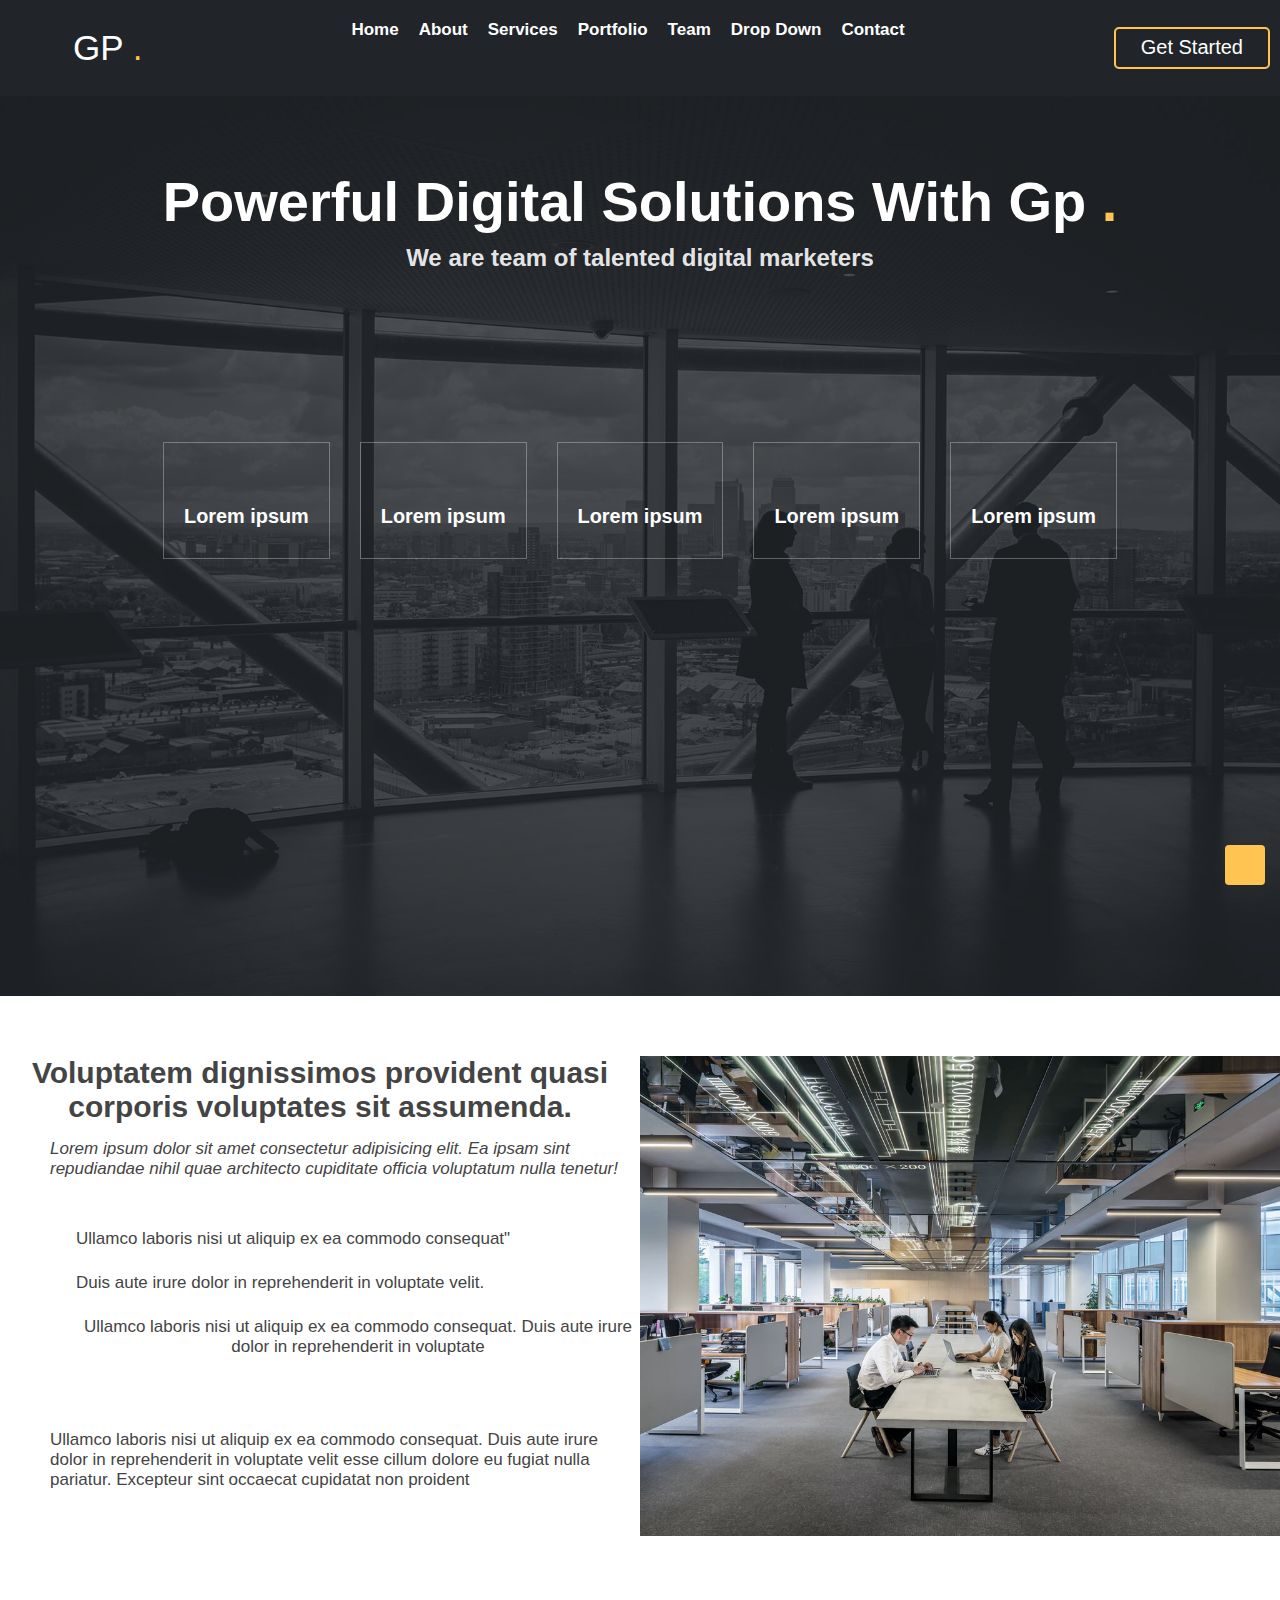
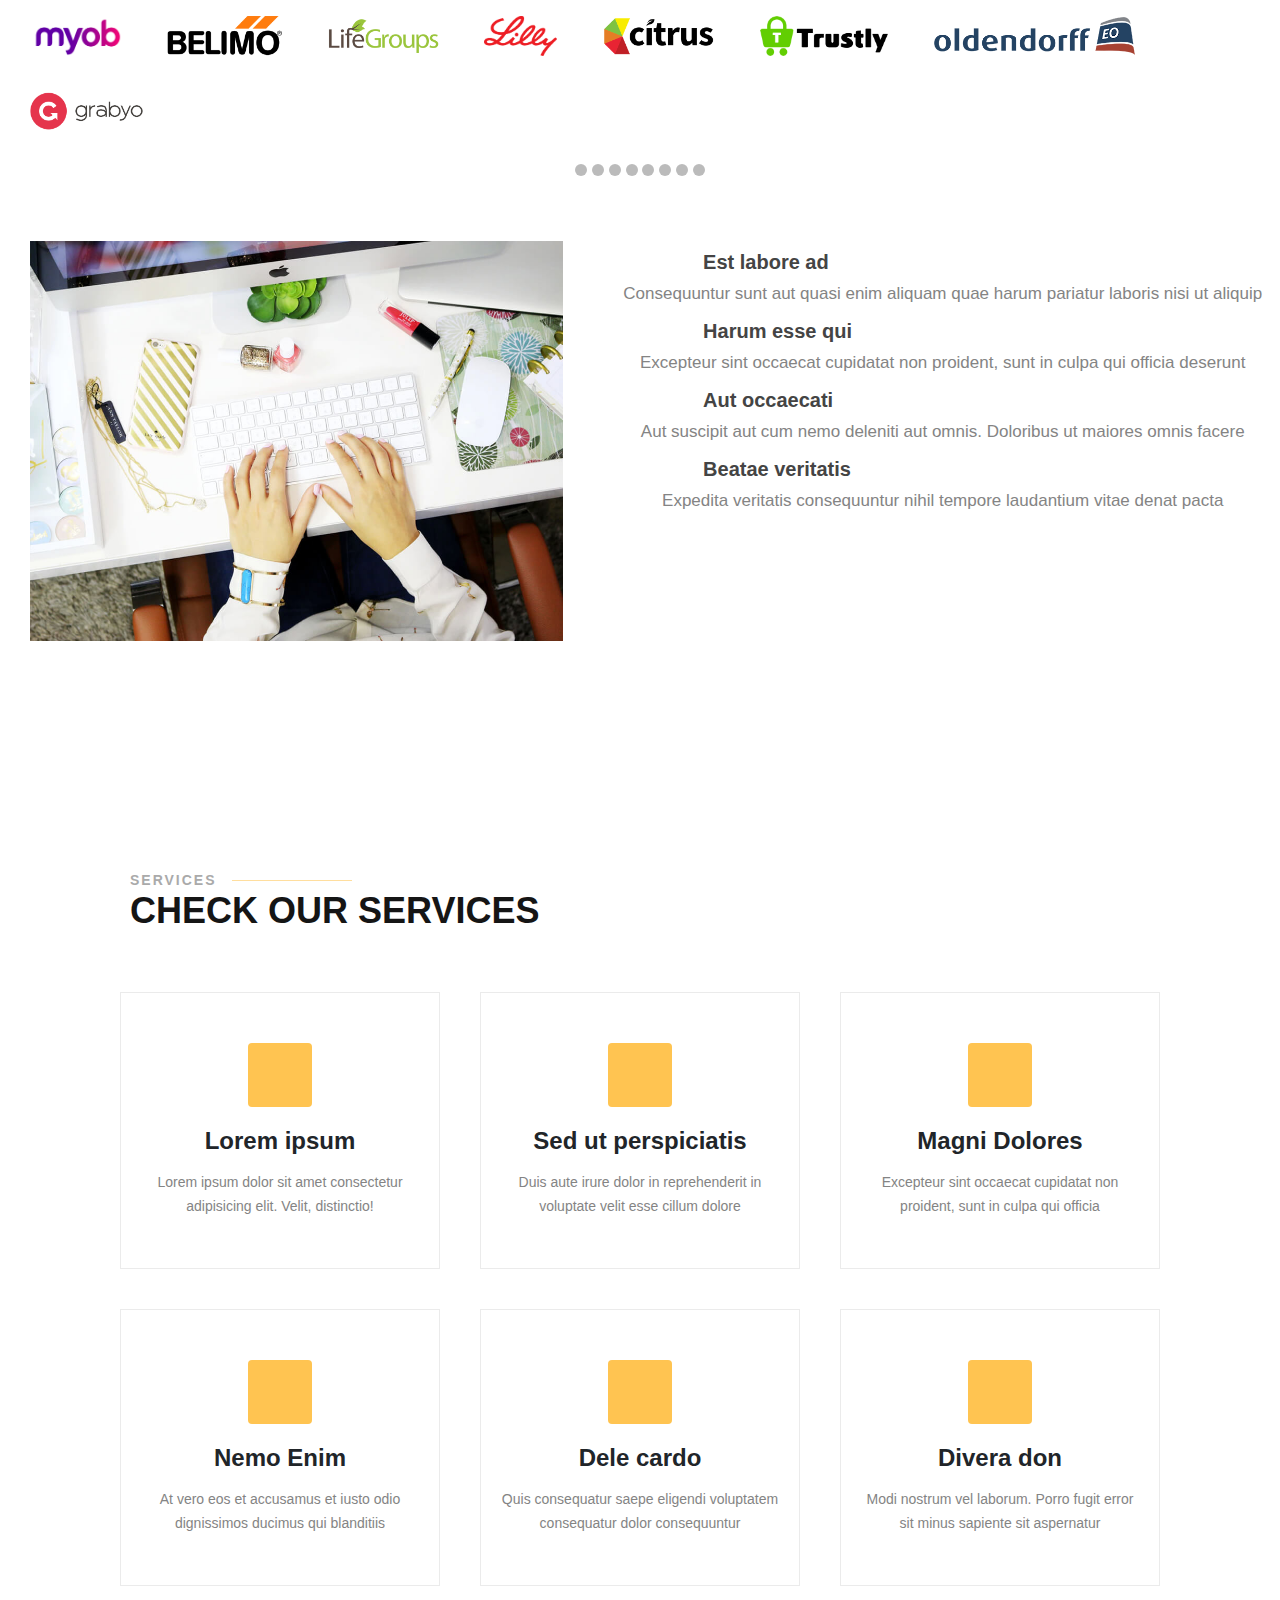
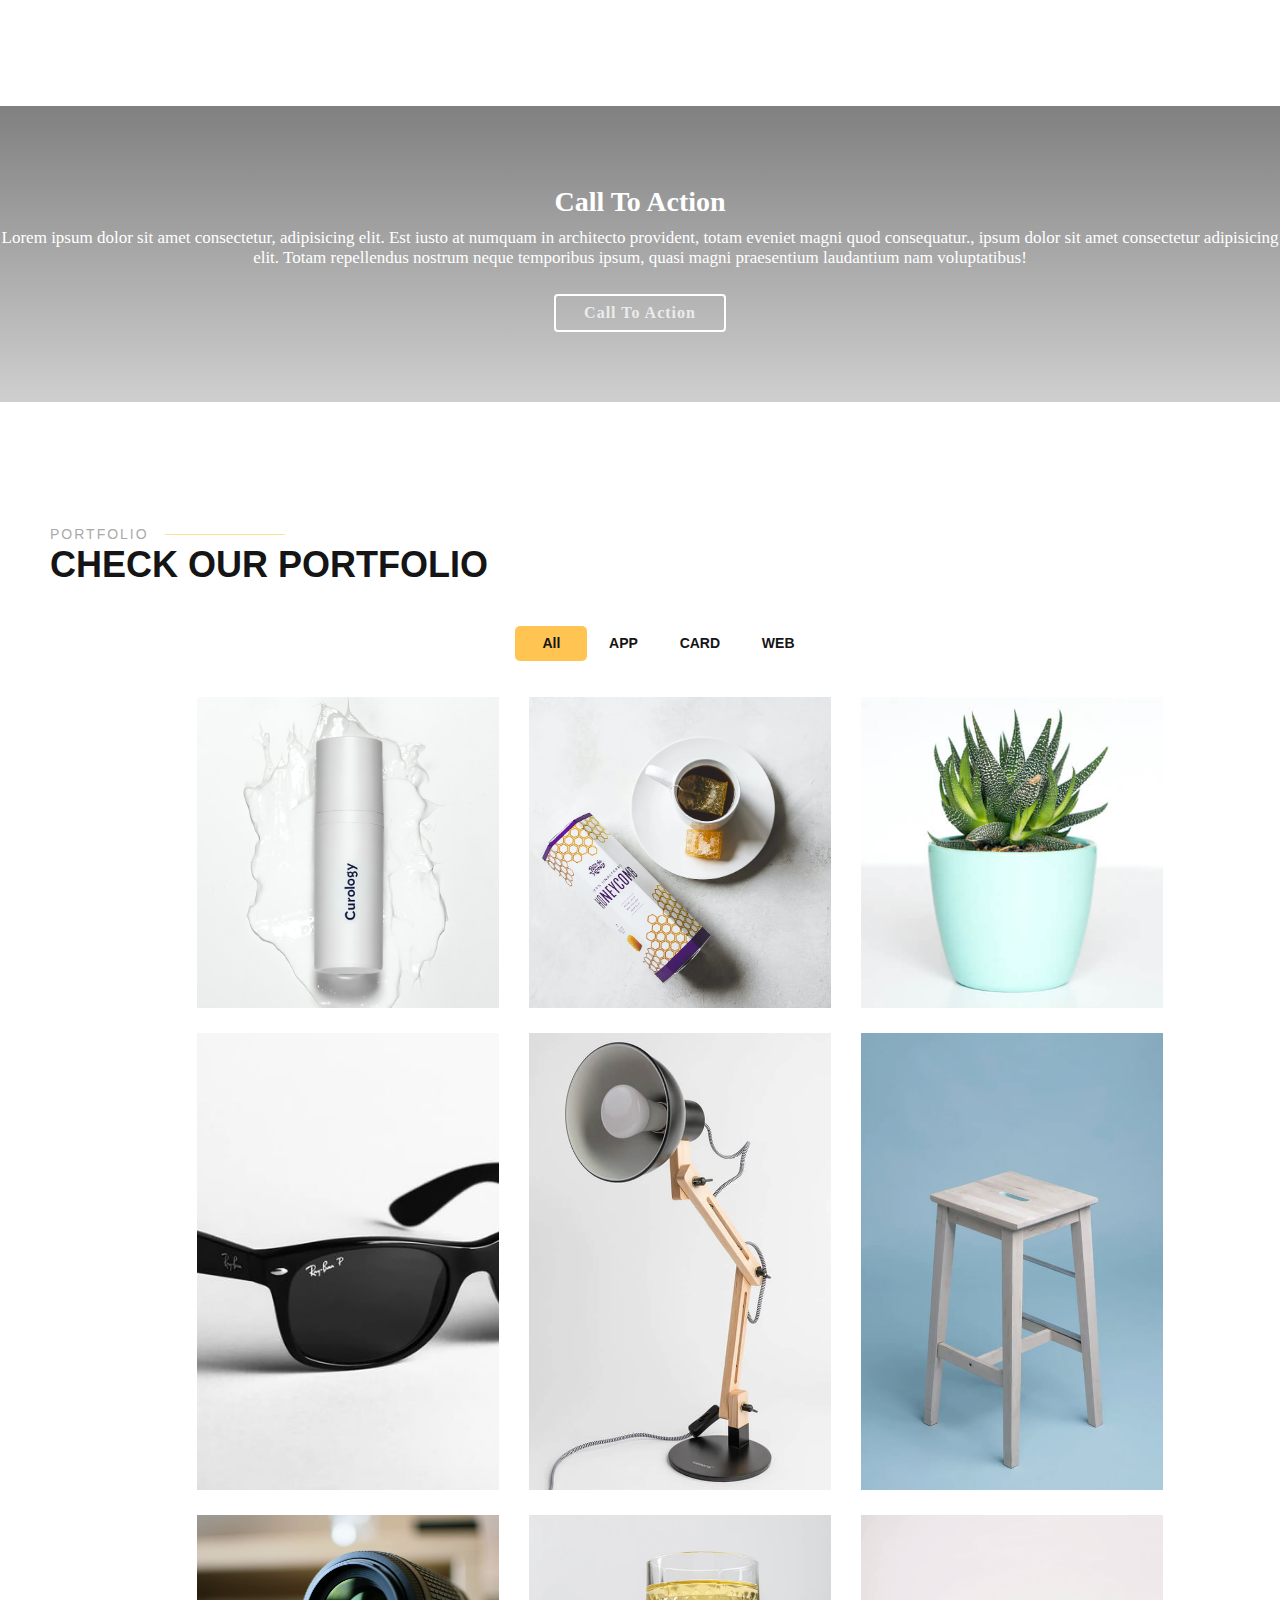
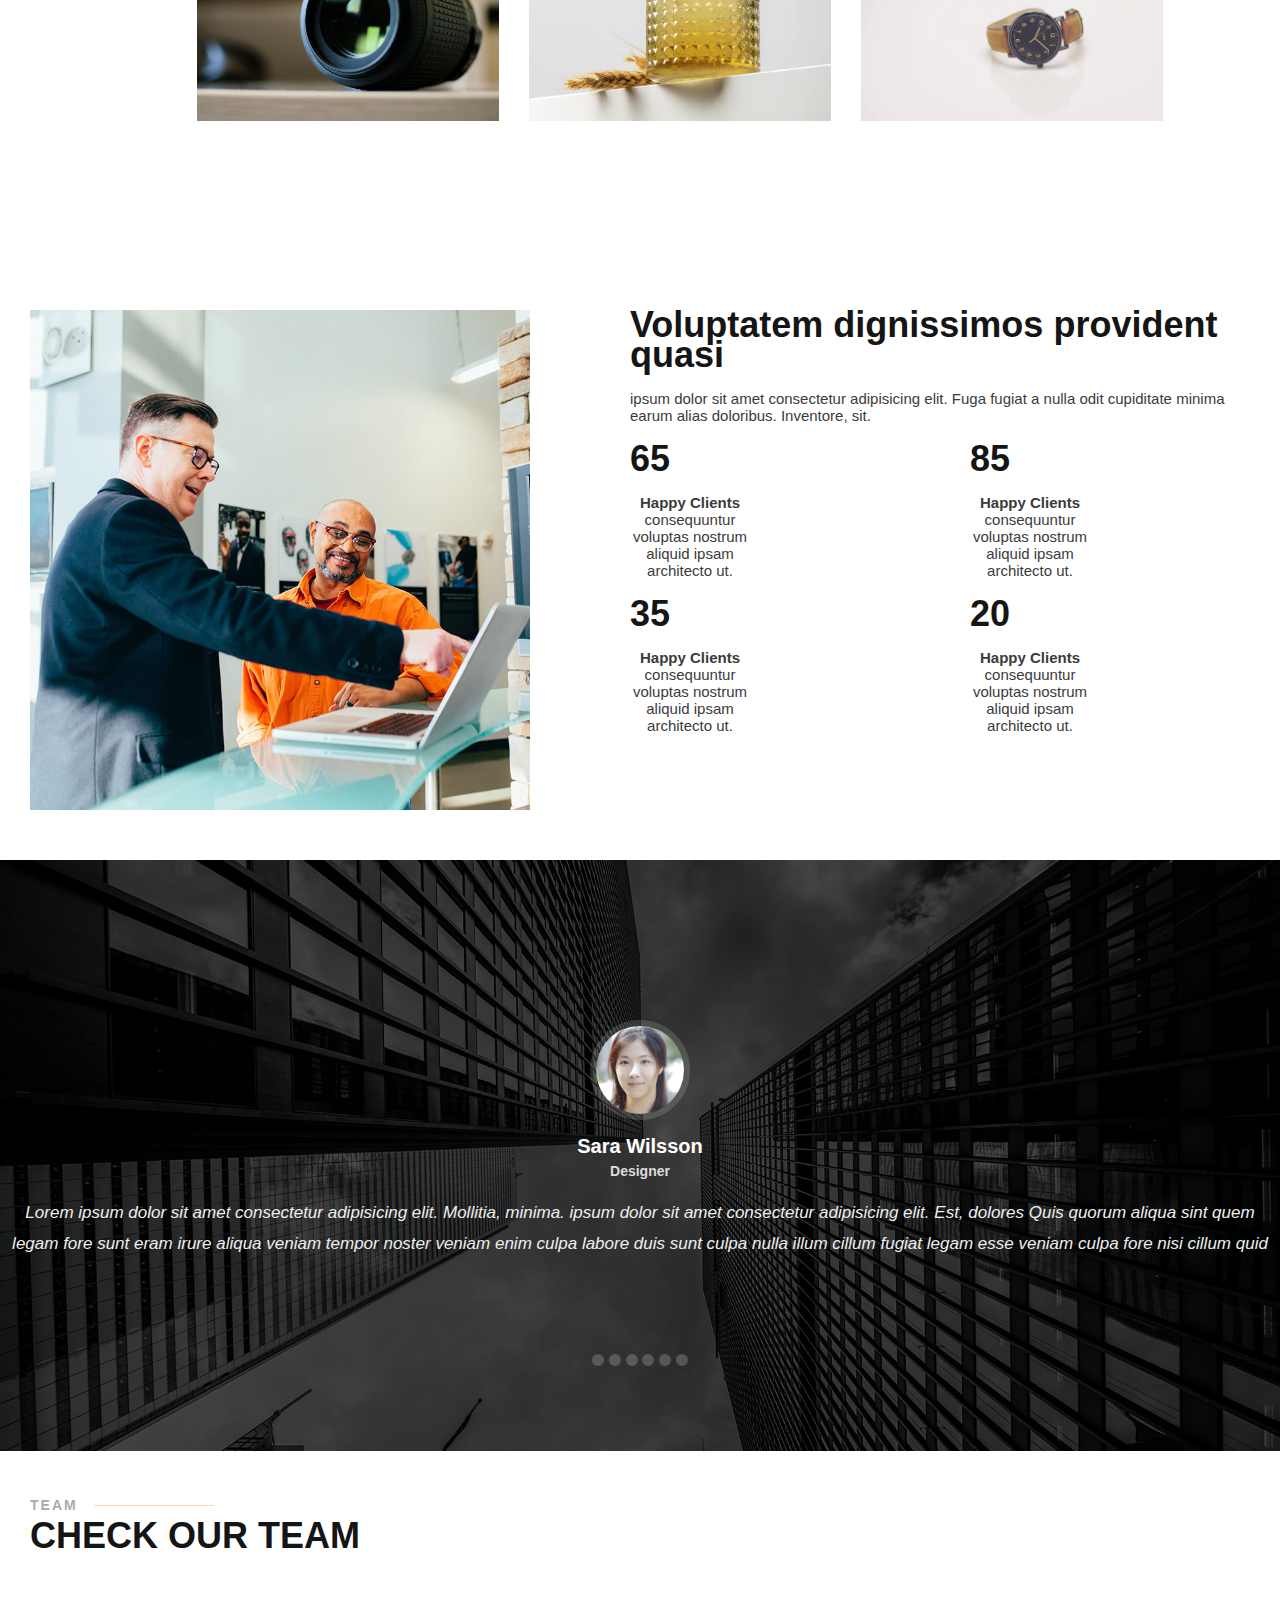
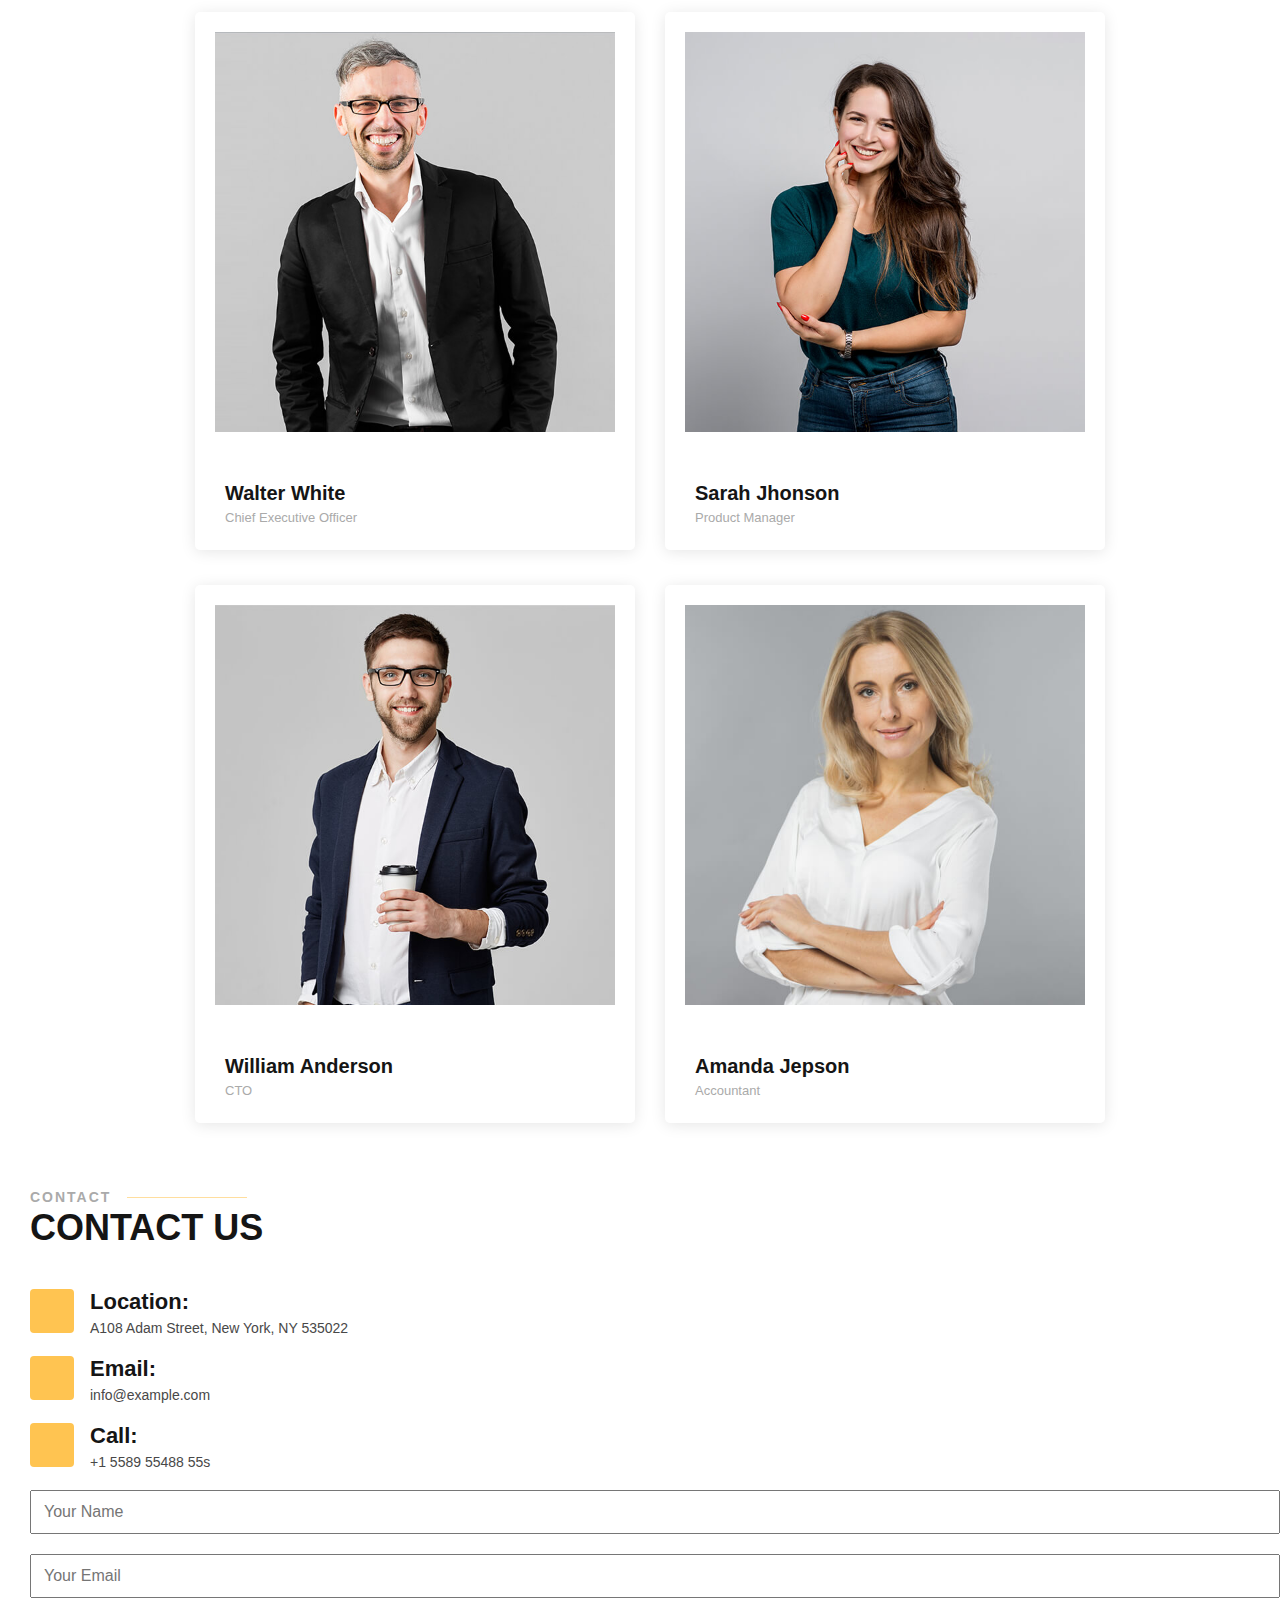
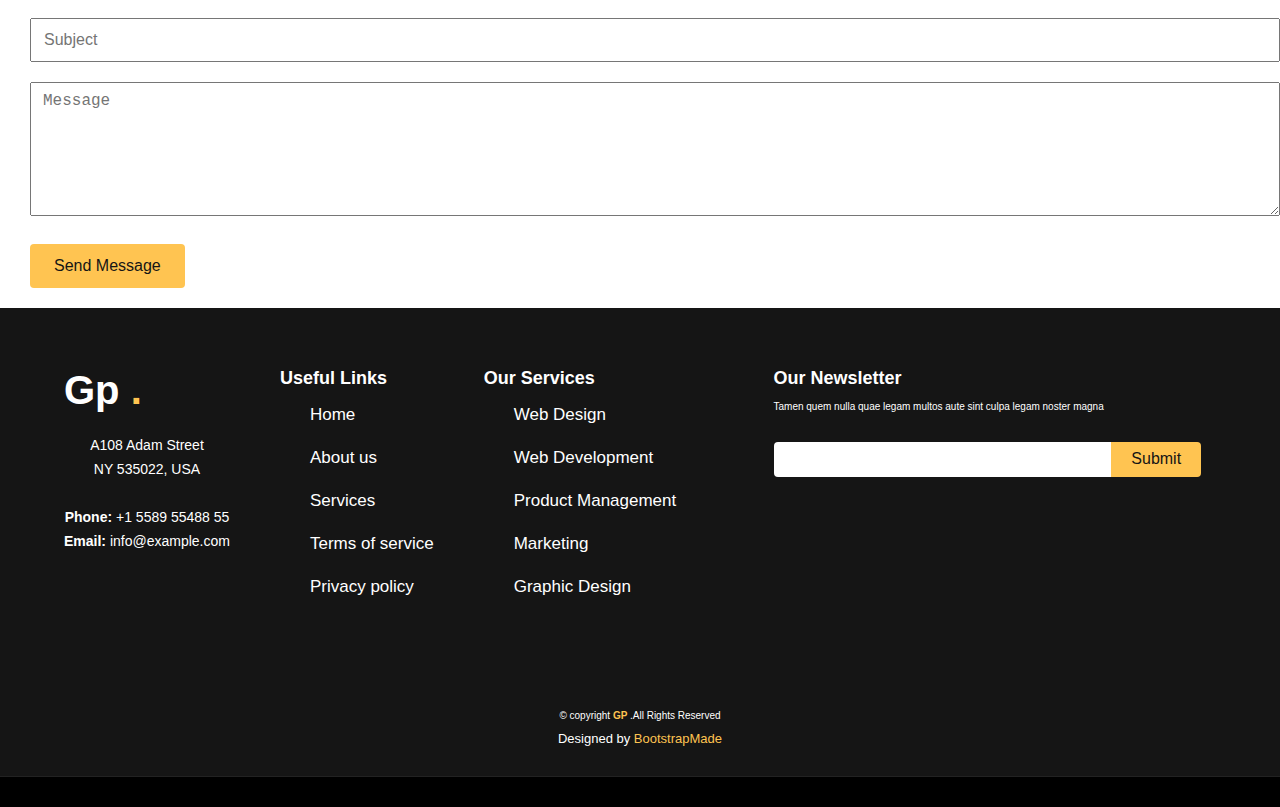
<file: New folder/index.html>
<!DOCTYPE html>
<html lang="en">
<head>
    <meta charset="UTF-8">
    <meta name="viewport" content="width=device-width, initial-scale=1.0">
    <title>My website</title>
    <link rel="stylesheet" href="https://cdnjs.cloudflare.com/ajax/libs/font-awesome/6.5.1/css/all.min.css" integrity="sha512-DTOQO9RWCH3ppGqcWaEA1BIZOC6xxalwEsw9c2QQeAIftl+Vegovlnee1c9QX4TctnWMn13TZye+giMm8e2LwA==" crossorigin="anonymous" referrerpolicy="no-referrer" />
    <link rel="stylesheet" href="Styles.CSS">
</head>
<body>
    <header class="header">
            <a href="#" class="logo">
                GP
                <span>.</span>
            </a>
        <nav>
            <ul>
                <li><a href="">Home</a></li>
                <li><a href="">About</a></li>
                <li><a href="">Services</a></li>
                <li><a href="">Portfolio</a></li>
                <li><a href="">Team</a></li>
                <li><a href="">Drop Down</a></li>
                <li><a href="">Contact</a></li>
            </ul>
        </nav>
        <a href="#" class="a">Get Started</a>
    </header>
    <section class="section">
        <div id="hero">
            <div class="div">
                <div class="div1">
                    <h1>
                        Powerful Digital Solutions With Gp
                        <span>.</span>
                    </h1>
                    <h2>We are team of talented digital marketers</h2>
                </div>
            </div>
        </div>
        <div class="container">
            <div class="container-element">
                <div class="icon-box">
                    <i class="fa-solid fa-store"></i>
                    <h3>
                        <a href="#">Lorem ipsum</a>
                    </h3>
                </div>
            </div>
            <div class="container-element">
                <div class="icon-box">
                    <i class="fa-solid fa-calendar-days"></i>
                    <h3>
                        <a href="#">Lorem ipsum</a>
                    </h3>
                </div>
            </div>
            <div class="container-element">
                <div class="icon-box">
                    <i class="fa-solid fa-chart-simple"></i>
                    <h3>
                        <a href="#">Lorem ipsum</a>
                    </h3>
                </div>
            </div>
            <div class="container-element">
                <div class="icon-box">
                    <i class="fa-solid fa-paint-roller"></i>
                    <h3>
                        <a href="#">Lorem ipsum</a>
                    </h3>
                </div>
            </div>
            <div class="container-element">
                <div class="icon-box">
                    <i class="fa-solid fa-database"></i>
                    <h3>
                        <a href="#">Lorem ipsum</a>
                    </h3>
                </div>
            </div>
        </div>
    </section>
    <!-- End hero -->
    <div id="main">
        <!-- About section -->
        <section id="About">
            <div class="container-animate">
                <div class="row">
                    <div class="order">
                        <img src="image/about.jpg" class="img-fluid" alt="">
                    </div>
                    <div class="content">
                        <h3>Voluptatem dignissimos provident quasi corporis voluptates sit assumenda.</h3>
                        <p class="italic">Lorem ipsum dolor sit amet consectetur adipisicing elit. Ea ipsam sint repudiandae nihil quae architecto cupiditate officia voluptatum nulla tenetur!</p>
                        <ul>
                            <li>
                                <i class="fa-solid fa-check-double"></i>
                                    Ullamco laboris nisi ut aliquip ex ea commodo consequat"
                            </li>
                            <li>
                                <i class="fa-solid fa-check-double">
                                    
                                </i>
                                Duis aute irure dolor in reprehenderit in voluptate velit.
                            </li>
                            <li>
                                <i class="fa-solid fa-check-double"></i> 
                                Ullamco laboris nisi ut aliquip ex ea commodo consequat. Duis aute irure dolor in reprehenderit in voluptate
                            </li>
                        </ul>
                        <p>Ullamco laboris nisi ut aliquip ex ea commodo consequat. Duis aute irure dolor in reprehenderit in voluptate velit esse cillum dolore eu fugiat nulla pariatur. Excepteur sint occaecat cupidatat non proident</p>
                    </div>
                </div>
            </div>
        </section>

        <section class="clients">
            <div class="clients-slider">
                <div class="box">
                    <div class="boxs">
                        <img src="image/client-1.png" alt="">
                    </div>
                </div>
            </div>
            <div class="clients-slider">
                <div class="box">
                    <div class="boxs">
                        <img src="image/client-2.png" alt="">
                    </div>
                </div>
            </div>
            <div class="clients-slider">
                <div class="box">
                    <div class="boxs">
                        <img src="image/client-3.png" alt="">
                    </div>
                </div>
            </div>
            <div class="clients-slider">
                <div class="box">
                    <div class="boxs">
                        <img src="image/client-4.png" alt="">
                    </div>
                </div>
            </div>
            <div class="clients-slider">
                <div class="box">
                    <div class="boxs">
                        <img src="image/client-5.png" alt="">
                    </div>
                </div>
            </div>
            <div class="clients-slider">
                <div class="box">
                    <div class="boxs">
                        <img src="image/client-6.png" alt="">
                    </div>
                </div>
            </div>
            <div class="clients-slider">
                <div class="box">
                    <div class="boxs">
                        <img src="image/client-7.png" alt="">
                    </div>
                </div>
            </div>
            <div class="clients-slider">
                <div class="box">
                    <div class="boxs">
                        <img src="image/client-8.png" alt="">
                    </div>
                </div>
            </div>
            <div class="dots">
            <span class="dot"></span>
            <span class="dot"></span>
            <span class="dot"></span>
            <span class="dot"></span>
            <span class="dot"></span>
            <span class="dot"></span>
            <span class="dot"></span>
            <span class="dot"></span>
            </div>
        </section>
        <section class="features">
            <div class="container-box">
                <div class="row1">
                    <img src="image/features.jpg" alt="">
                </div>
            </div>
                <div class="animate">
                    <div class="icon">
                        <i class="fa-solid fa-window-restore"></i>
                        <h4>Est labore ad</h4>
                        <p>
                            Consequuntur sunt aut quasi enim aliquam quae harum pariatur laboris nisi ut aliquip
                        </p>
                    </div>
                    <div class="icon">
                        <i class="fa-regular fa-image"></i>
                        <h4>Harum esse qui</h4>
                        <p>
                            Excepteur sint occaecat cupidatat non proident, sunt in culpa qui officia deserunt
                        </p>
                    </div>
                    <div class="icon">
                        <i class="fa-solid fa-shield-halved"></i>
                        <h4>Aut occaecati</h4>
                        <p>
                            Aut suscipit aut cum nemo deleniti aut omnis. Doloribus ut maiores omnis facere
                        </p>
                    </div>
                    <div class="icon">
                        <i class="fa fa-life-ring" aria-hidden="true"></i>
                        <h4>Beatae veritatis</h4>
                        <p>
                            Expedita veritatis consequuntur nihil tempore laudantium vitae denat pacta
                        </p>
                    </div>
                </div>
        </section>
        <section id="service">
            <div class="services">
                <div class="section-title">
                    <h2>
                        services
                    </h2>
                    <p>Check our Services</p>
                </div>

                <div class="row2">
                    <div class="zoom-in">
                        <div class="icons-box">
                            <div class="icons">
                                <i class="fab fa-dribbble"></i>
                            </div>
                            <h4>
                                <a href="">Lorem ipsum</a>
                            </h4>
                            <p>
                                Lorem ipsum dolor sit amet consectetur adipisicing elit. Velit, distinctio!
                            </p>
                        </div>
                        <div class="icons-box">
                            <div class="icons">
                                <i class="fa-solid fa-file"></i>
                            </div>
                            <h4>
                                <a href="">Sed ut perspiciatis</a>
                            </h4>
                            <p>
                                Duis aute irure dolor in reprehenderit in voluptate velit esse cillum dolore
                            </p>
                        </div>
                        <div class="icons-box">
                            <div class="icons">
                                <i class="fa-solid fa-gauge-simple-high"></i>
                            </div>
                            <h4>
                                <a href="">Magni Dolores</a>
                            </h4>
                            <p>
                                Excepteur sint occaecat cupidatat non proident, sunt in culpa qui officia
                            </p>
                        </div>
                    </div>
                    <div class="row2">
                        <div class="zoom-in">
                            <div class="icons-box">
                                <div class="icons">
                                    <i class="fa-solid fa-earth-africa"></i>
                                </div>
                                <h4>
                                    <a href="">Nemo Enim</a>
                                </h4>
                                <p>
                                    At vero eos et accusamus et iusto odio dignissimos ducimus qui blanditiis
                                </p>
                            </div>
                            
                            <div class="icons-box">
                                <div class="icons">
                                    <i class="fa-brands fa-slideshare"></i>
                                </div>
                                <h4>
                                    <a href="">Dele cardo</a>
                                </h4>
                                <p>
                                    Quis consequatur saepe eligendi voluptatem consequatur dolor consequuntur
                                </p>
                            </div>
                            <div class="icons-box">
                                <div class="icons">
                                    <i class="fa-solid fa-archway"></i>
                                </div>
                                <h4>
                                    <a href="">Divera don</a>
                                </h4>
                                <p>
                                    Modi nostrum vel laborum. Porro fugit error sit minus sapiente sit aspernatur
                                </p>
                            </div>
                        </div>
                    </div>
                </div>
        </section>
    </div>

        <section id="cta">
            <div class="zoom">
                <div class="text-center">
                    <h3>Call To Action</h3>
                    <p>
                        Lorem ipsum dolor sit amet consectetur, adipisicing elit. Est iusto at numquam in architecto provident, totam eveniet magni quod consequatur., ipsum dolor sit amet consectetur adipisicing elit. Totam repellendus nostrum neque temporibus ipsum, quasi magni praesentium laudantium nam voluptatibus!
                    </p>
                    <a href="#">Call To Action</a>
                </div>
            </div>
        </section>

        <section id="portfolio">
            <div class="fade-up">
                <div class="title">
                    <h2>
                        Portfolio
                    </h2>
                    <p>Check our Portfolio</p>
                </div>
                <div class="animete">
                    <div class="center">
                        <ul>
                            <li class="a">All</li>
                            <li class="App">App</li>
                            <li class="App">Card</li>
                            <li class="App">Web</li>
                        </ul>
                    </div>
                </div>
            <!-- this is  -->
                <div class="portfolio-container">
                    <div class="portfolio-item">
                        <div class="portfolio-wrap">
                            <img src="image/portfolio-1.jpg" alt="">
                            <div class="portfolio-info">
                                <h4>App 1</h4>
                                <p>App</p>
                                <div class="portfolio-links">
                                    <a href="image/portfolio-1.jpg">
                                        <i class="fa-solid fa-plus"></i>
                                    </a>
                                    <a href="#">
                                        <i class="fa-solid fa-link"></i>
                                    </a>
                                </div>
                            </div>
                        </div>
                        <div class="portfolio-wrap">
                            <img src="image/portfolio-2.jpg" alt="">
                            <div class="portfolio-info">
                                <h4>App 2</h4>
                                <p>App</p>
                                <div class="portfolio-links">
                                    <a href="image/portfolio-2.jpg">
                                        <i class="fa-solid fa-plus"></i>
                                    </a>
                                    <a href="#">
                                        <i class="fa-solid fa-link"></i>
                                    </a>
                                </div>
                            </div>
                        </div>
                        <div class="portfolio-wrap">
                            <img src="image/portfolio-3.jpg" alt="">
                            <div class="portfolio-info">
                                <h4>App 3</h4>
                                <p>App</p>
                                <div class="portfolio-links">
                                    <a href="image/portfolio-3.jpg">
                                        <i class="fa-solid fa-plus"></i>
                                    </a>
                                    <a href="#">
                                        <i class="fa-solid fa-link"></i>
                                    </a>
                                </div>
                            </div>
                        </div>
                        <div class="portfolio-wrap">
                            <img src="image/portfolio-4.jpg" alt="">
                            <div class="portfolio-info">
                                <h4>App 4</h4>
                                <p>App</p>
                                <div class="portfolio-links">
                                    <a href="image/portfolio-4.jpg">
                                        <i class="fa-solid fa-plus"></i>
                                    </a>
                                    <a href="#">
                                        <i class="fa-solid fa-link"></i>
                                    </a>
                                </div>
                            </div>
                        </div>
                        <div class="portfolio-wrap">
                            <img src="image/portfolio-5.jpg" alt="">
                            <div class="portfolio-info">
                                <h4>App 5</h4>
                                <p>App</p>
                                <div class="portfolio-links">
                                    <a href="image/portfolio-5.jpg">
                                        <i class="fa-solid fa-plus"></i>
                                    </a>
                                    <a href="#">
                                        <i class="fa-solid fa-link"></i>
                                    </a>
                                </div>
                            </div>
                        </div>
                        <div class="portfolio-wrap">
                            <img src="image/portfolio-6.jpg" alt="">
                            <div class="portfolio-info">
                                <h4>App 6</h4>
                                <p>App</p>
                                <div class="portfolio-links">
                                    <a href="image/portfolio-6.jpg">
                                        <i class="fa-solid fa-plus"></i>
                                    </a>
                                    <a href="#">
                                        <i class="fa-solid fa-link"></i>
                                    </a>
                                </div>
                            </div>
                        </div>
                        <div class="portfolio-wrap">
                            <img src="image/portfolio-7.jpg" alt="">
                            <div class="portfolio-info">
                                <h4>App 7</h4>
                                <p>App</p>
                                <div class="portfolio-links">
                                    <a href="image/portfolio-7.jpg">
                                        <i class="fa-solid fa-plus"></i>
                                    </a>
                                    <a href="#">
                                        <i class="fa-solid fa-link"></i>
                                    </a>
                                </div>
                            </div>
                        </div>
                        <div class="portfolio-wrap">
                            <img src="image/portfolio-8.jpg" alt="">
                            <div class="portfolio-info">
                                <h4>App 8</h4>
                                <p>App</p>
                                <div class="portfolio-links">
                                    <a href="image/portfolio-8.jpg">
                                        <i class="fa-solid fa-plus"></i>
                                    </a>
                                    <a href="#">
                                        <i class="fa-solid fa-link"></i>
                                    </a>
                                </div>
                            </div>
                        </div>
                        <div class="portfolio-wrap">
                            <img src="image/portfolio-9.jpg" alt="">
                            <div class="portfolio-info">
                                <h4>App 9</h4>
                                <p>App</p>
                                <div class="portfolio-links">
                                    <a href="image/portfolio-9.jpg">
                                        <i class="fa-solid fa-plus"></i>
                                    </a>
                                    <a href="#">
                                        <i class="fa-solid fa-link"></i>
                                    </a>
                                </div>
                            </div>
                        </div>
                    </div>
                </div>
        </section>
        <!-- counts section -->

        <section id="counts">
            <div class="aos-animate">
                <div class="no-gutters">
                    <div class="images">
                        <img src="image/counts-img.jpg" alt="">
                    </div>
                    <div class="stretch">
                        <div class="justify-content">
                            <h3>
                                Voluptatem dignissimos provident quasi
                            </h3>
                            <p>ipsum dolor sit amet consectetur adipisicing elit. Fuga fugiat a nulla odit cupiditate minima earum alias doloribus. Inventore, sit.</p>
                            <div class="items">
                                <div class="start">
                                    <div class="count-box">
                                        <i class="fa-solid fa-book-journal-whills"></i>
                                        <h3>85</h3>
                                        <p>
                                            <strong>
                                                Happy Clients
                                            </strong>
                                            consequuntur voluptas nostrum aliquid ipsam architecto ut.
                                        </p>
                                    </div>
                                </div>
                            </div>
                            <div class="items">
                                <div class="start">
                                    <div class="count-box">
                                        <i class="fa-regular fa-face-smile"></i>
                                        <h3>65</h3>
                                        <p>
                                            <strong>
                                                Happy Clients
                                            </strong>
                                            consequuntur voluptas nostrum aliquid ipsam architecto ut.
                                        </p>
                                    </div>
                                </div>
                            </div>
                            <div class="items">
                                <div class="start">
                                    <div class="count-box">
                                        <i class="fa-solid fa-award"></i>
                                        <h3>20</h3>
                                        <p>
                                            <strong>
                                                Happy Clients
                                            </strong>
                                            consequuntur voluptas nostrum aliquid ipsam architecto ut.
                                        </p>
                                    </div>
                                </div>
                            </div>
                            <div class="items">
                                <div class="start">
                                    <div class="count-box">
                                        <i class="fa-regular fa-clock"></i>
                                        <h3>35</h3>
                                        <p>
                                            <strong>
                                                Happy Clients
                                            </strong>
                                            consequuntur voluptas nostrum aliquid ipsam architecto ut.
                                        </p>
                                    </div>
                                </div>
                            </div>
                        </div>
                    </div>
                </div>
            </div>
        </section>

        <section id="testimonials">
            <div class="testimonial">
                <div class="testimonials-slider">
                    <div class="swiper-wrapper">
                        <div class="swiper-slide">
                            <div class="testimonial-item">
                                <img src="image/testimonials-2.jpg" alt="">
                                <h3>Sara Wilsson</h3>
                                <h4>Designer</h4>
                                <p>
                                    <i class="fa-solid fa-quote-left"></i>
                                        Lorem ipsum dolor sit amet consectetur adipisicing elit. Mollitia, minima. ipsum dolor sit amet consectetur adipisicing elit. Est, dolores Quis quorum aliqua sint quem legam fore sunt eram irure aliqua veniam tempor noster veniam enim culpa labore duis sunt culpa nulla illum cillum fugiat legam esse veniam culpa fore nisi cillum quid
                                    <i class="fa-solid fa-quote-right"></i>
                                </p>
                            </div>
                        </div>
                    </div>
                    <div class="swiper-pagination">
                        <span class="swiper-pagination-bullet"></span>
                        <span class="swiper-pagination-bullet"></span>
                        <span class="swiper-pagination-bullet"></span>
                        <span class="swiper-pagination-bullet"></span>
                        <span class="swiper-pagination-bullet"></span>
                        <span class="swiper-pagination-bullet"></span>
                    </div>
                </div>
            </div>
        </section>

        <section id="team">
            <div class="aos-animate">
                <div class="section-title">
                    <h2>
                        Team
                    </h2>
                    <p>Check our Team</p>
                </div>
                <div class="row3">
                    <div class="align-items">
                        <div class="member">
                            <div class="member-img">
                                <img src="image/team-1.jpg" alt="">
                                <div class="social">
                                    <a href="#"><i class="fa-brands fa-twitter"></i></a>
                                    <a href="#"><i class="fa-brands fa-facebook"></i></a>
                                    <a href="#"><i class="fa-brands fa-instagram"></i> </a>
                                    <a href="#"><i class="fa-brands fa-linkedin"></i></a>
                                </div>
                            </div>
                            <div class="member-info">
                                <h4>Walter White</h4>
                                <span>Chief Executive Officer</span>
                            </div>
                        </div>
                    </div>
                    <div class="align-items">
                        <div class="member">
                            <div class="member-img">
                                <img src="image/team-2.jpg" alt="">
                                <div class="social">
                                    <a href="#"><i class="fa-brands fa-twitter"></i></a>
                                    <a href="#">
                                        <i class="fa-brands fa-facebook"></i>
                                    </a>
                                    <a href="#">
                                        <i class="fa-brands fa-instagram"></i>
                                    </a>
                                    <a href="#">
                                        <i class="fa-brands fa-linkedin"></i>
                                    </a>
                                </div>
                            </div>
                            <div class="member-info">
                                <h4>Sarah Jhonson</h4>
                                <span>Product Manager</span>
                            </div>
                        </div>
                    </div>
                    <div class="align-items">
                        <div class="member">
                            <div class="member-img">
                                <img src="image/team-3.jpg" alt="">
                                <div class="social">
                                    <a href="#"><i class="fa-brands fa-twitter"></i></a>
                                    <a href="#">
                                        <i class="fa-brands fa-facebook"></i>
                                    </a>
                                    <a href="#">
                                        <i class="fa-brands fa-instagram"></i>
                                    </a>
                                    <a href="#">
                                        <i class="fa-brands fa-linkedin"></i>
                                    </a>
                                </div>
                            </div>
                            <div class="member-info">
                                <h4>William Anderson</h4>
                                <span>CTO</span>
                            </div>
                        </div>
                    </div>
                    <div class="align-items">
                        <div class="member">
                            <div class="member-img">
                                <img src="image/team-4.jpg" alt="">
                                <div class="social">
                                    <a href="#"><i class="fa-brands fa-twitter"></i></a>
                                    <a href="#">
                                        <i class="fa-brands fa-facebook"></i>
                                    </a>
                                    <a href="#">
                                        <i class="fa-brands fa-instagram"></i>
                                    </a>
                                    <a href="#">
                                        <i class="fa-brands fa-linkedin"></i>
                                    </a>
                                </div>
                            </div>
                            <div class="member-info">
                                <h4>Amanda Jepson</h4>
                                <span>Accountant</span>
                            </div>
                        </div>
                    </div>
                </div>
                
            </div>
        </section>

        <section id="contact">
            <div class="gopalpur">
                <div class="section-title">
                    <h2>
                        Contact
                    </h2>
                    <p>Contact Us</p>
                </div>
                <div class="row rt-5">
                    <div class="col-lg-4">
                        <div class="info">
                            <div class="address">
                                <i class="fa-solid fa-location-dot"></i>
                                <h4>Location:</h4>
                                <p>A108 Adam Street, New York, NY 535022</p>
                            </div>
                        </div>
                        <div class="info">
                            <div class="address">
                                <i class="fa-regular fa-envelope"></i>
                                <h4>Email:</h4>
                                <p>info@example.com</p>
                            </div>

                        </div><div class="info">
                            <div class="address">
                                <i class="fa-solid fa-mobile-button"></i>
                                <h4>Call:</h4>
                                <p>+1 5589 55488 55s</p>
                            </div>
                        </div>
                    </div>

                    <div class="col-lg-8">
                        <form action="forms/contact.php" class="action">
                            <div class="row4">
                                <div class="form-group">
                                    <input type="text" name="name" class="form-control" id="name" placeholder="Your Name" required><br>
                                    <input type="email" class="form-control" name="email" id="email" placeholder="Your Email" required><br>
                                    <input type="text" class="form-control" name="subject" id="subject" placeholder="Subject" required><br>
                                    <textarea class="form-control" name="message" rows="5" placeholder="Message" required></textarea><br>
                                </div>
                                <div class="center">
                                    <button type="submit">Send Message</button>
                                </div>
                            </div>
                        </form>
                    </div>
                </div>
            </div>
        </section>

        <footer id="footer">
            <div class="footer-top">
                <div class="containers">
                    <div class="row5">
                        <div class="col-lg-3">
                            <div class="footer-info">
                                <a href="">
                                    <h3>
                                        Gp
                                        <span>.</span>
                                    </h3>
                                </a>
                                <p>
                                    A108 Adam Street
                                    <br>
                                    NY 535022, USA
                                    <br>
                                    <br>
                                    <strong>Phone:</strong>
                                    +1 5589 55488 55
                                    <br>
                                    <strong>Email:</strong>
                                    info@example.com
                                    <br>
                                </p>
                                <div class="social-links">
                                    <a href="">
                                        <i class="fa-brands fa-twitter"></i>
                                    </a>
                                    <a href="">
                                        <i class="fa-brands fa-facebook"></i>
                                    </a>
                                    <a href="">
                                        <i class="fa-brands fa-instagram"></i>
                                    </a>
                                    <a href="">
                                        <i class="fa-brands fa-skype"></i>
                                    </a>
                                    <a href="">
                                        <i class="fa-brands fa-linkedin"></i>
                                    </a>
                                </div>
                            </div>
                        </div>
                        <div class="social-links">
                            <h4>Useful Links</h4>
                            <ul>
                                <li>
                                    <i class="fa-solid fa-chevron-right"></i>
                                    <a href="">Home</a>
                                </li>
                                <li>
                                    <i class="fa-solid fa-chevron-right"></i>
                                    <a href="">About us</a>
                                </li>
                                <li>
                                    <i class="fa-solid fa-chevron-right"></i>
                                    <a href="">Services</a>
                                </li><li>
                                    <i class="fa-solid fa-chevron-right"></i>
                                    <a href="">Terms of service</a>
                                </li>
                            </li><li>
                                <i class="fa-solid fa-chevron-right"></i>
                                <a href="">Privacy policy</a>
                            </li>
                            </ul>  
                        </div>
                        <div class="social-links">
                            <h4>Our Services</h4>
                            <ul>
                                <li>
                                    <i class="fa-solid fa-chevron-right"></i>
                                    <a href="">Web Design</a>
                                </li>
                                <li>
                                    <i class="fa-solid fa-chevron-right"></i>
                                    <a href="">Web Development</a>
                                </li>
                                <li>
                                    <i class="fa-solid fa-chevron-right"></i>
                                    <a href="">Product Management</a>
                                </li>
                                <li>
                                    <i class="fa-solid fa-chevron-right"></i>
                                    <a href="">Marketing</a>
                                <li>
                                    <i class="fa-solid fa-chevron-right"></i>
                                    <a href="">Graphic Design</a>
                                </li>
                            </ul>
                        </div>
                        <div class="footer-newsletter">
                            <h4>Our Newsletter</h4>
                            <p>Tamen quem nulla quae legam multos aute sint culpa legam noster magna</p>
                            <form action="" method="post">
                                <input type="email" name="Email">
                            </input>
                                <input type="submit" name="submit">
                        </input>
                            </form>
                        </div>
                    </div>
                </div>

            <div class="contain">
                <div class="copyright">
                    &copy; copyright
                    <strong>
                        <a href="#"><span>GP</span></a>
                    </strong>
                    .All Rights Reserved
                </div>
                <div class="credits">
                    Designed by
                    <a href="#">BootstrapMade</a>
                </div>
            </div>
            </div>
        </footer>
        <!-- footer End -->
        <a href="#" class="back-to-top d-flex align-items-center justify-content-center active">
            <i class="fa-solid fa-arrow-up"></i>
        </a>
</body>   
</html>
</file>
<file: New folder/Styles.CSS>
*{
    margin: 0;
    padding: 0;
    box-sizing: border-box;
    
}
body{
    font-family: "Open Sans", sans-serif;
    font-size: 17px;
}
.logo {
    font-size: 35px;
    padding-left: 5%;
    color: white;
}
.logo span {
    color: #ffc451;
    height: 10px;
    width: 10px;
}
header{
    background: #212529;
    display: flex;
    padding: 10px;
    align-items: center;
    justify-content: space-between;
}
header ul {
    list-style: none;
    display: flex;
}
ul li {
    font-size: 17px;
}
nav ul li a {
    color: white;
    
    padding: 10px;
    font-weight: 600;
}
nav ul li a:hover{
    color: #ffc451;
}
a {
    text-decoration: none;
}
.a {
    color: #fff;
    border-radius: 5px;
    padding: 7px 25px 8px 25px;
    white-space: nowrap;
    transition: 0.3s;
    font-size: 20px;
    display: inline-block;
    border: 2px solid #ffc451;
}
.a:hover{
    background: #ffc451;
    color: #666666;
}

/* Hero section*/

.section {
    background-color: #212529;
    width: 100%;
    min-height: 100vh;
    position: relative;
}
.section::before{
    content: "";
    position: absolute;
    top: 0;
    left: 0;
    width: 100%;
    height: 100%;
    background: url("image/hero.jpg")top center;
    background-color: #00000099;
    background-size: cover; 
    opacity: 0.2;
}
#hero {
    color: #ffffff;
    position: relative;
    padding-top: 74px;
    text-align: center;
}    
.div {
    opacity: 1;
    -webkit-transform: none;
    transform: none;
}
span {
    color: #ffc451;
}
#hero h2 {
    color: rgba(255, 255, 255, 0.9);
    margin: 10px 0 0 0;
    font-size: 24px;
}
#hero h1 {
    margin: 0;
    font-size: 56px;
    font-weight: 700;
    line-height: 64px;
    color: #fff;
}
.div1 {
    color: #ffffff;
    font-size: 30px;
    flex-shrink: 0;
    width: 100%;
    max-width: 100%;
}

/* box*/

.container {
    margin-top: 10%;
    height: 200px;
    justify-content: center;
    display: flex;
    align-items: center;
    text-align: center;
}
.container {
    position: relative;
    text-align: center;
}
.container-element {
    margin: 15px;
    transition: ease-in-out 0.3s;
}
.container-element:hover {
    border-color: #f8b020;
    border-top-color: rgb(255, 196, 81);
    border-right-color: rgb(255, 196, 81);
    border-bottom-color: rgb(255, 196, 81);
    border-left-color: rgb(255, 196, 81);
}
.icon-box {
    padding: 30px 20px;
    transition: ease-in-out 0.3s;
    border: 1px solid rgba(255, 255, 255, 0.3);
    height: 100%;
    text-align: center;
}

.container-element:hover{
    border: 1px solid #666666;
    border-color: #ffc451;
}

.container a {
    color: #ffffff;
}
.container a:hover {
    color: #ffc451;
}
.container i {
    padding: 15px;
    font-size: 32px;
    line-height: 1;
    color: #ffc451;
} 

/* End Hero*/

/* #main*/

#About {
    display: flex;
    height: 100%;
    padding: 60px 0px;
    overflow: hidden;
    color: #444444;
    background-color: #ffffff;
}
.order {
    flex: 0 0 auto;
    float: right;
    width: 50%;
}
content h3 {
    font-weight: 700;
    font-size: 34px;
    color: #151515;
}
.content h3 {
    font-weight: 700;
    font-size: 30px;
    text-align: center;
}
#About .content ul {
    list-style: none;
    padding: 0px;
    margin: 50px;
}
li{
    display: flex;
    margin-top: 0;
    margin-bottom: 1rem;
}
#About .content ul li {
    padding: 0 0 8px 26px;
    position: relative;
}
.italic{
    font-style: italic !important;
}
#About .content ul i {
    position: absolute;
    font-size: 20px;
    left: 0;
    top: 1px;
    color: #ffc451;
}
::after ::before {
    box-sizing: border-box;
}
.content p {
        padding: 15px 0 0 0;
        margin: 0 0 0 50px;
        color: #444444;
}
.image {
        background: url("../img/counts-img.jpg") center center no-repeat;
        background-size: cover;
        min-height: 400px;
        float: right;
}
.img-fluid{
    max-width: 100%;
    height: auto;
}
/* Section 2 starts*/
.clients{
    background-color: #ffffff;
    display: flex;
    flex-wrap: wrap;
    size: 20px;
}
.boxs img{
    padding-left: 15px;
    margin: 15px;
    height: 40px;
    object-fit: contain;
    justify-content: center;
}


.dot:hover{
    background-color: #ffc451;
}
.dots {
    display: inline-block;
    margin-top: 20px;
    position: relative;
    bottom: 10px;
    text-align: center;
    left: 0;
    width: 100%;
}
.dot {
    height: 12px;
    width: 12px;
    opacity: 1;
    background-color: #bbb;
    border-radius: 50%;
    display: inline-block;
}

/* Section 3 starts*/

.features{
    display: flex;
    overflow: hidden;
    padding-top: 50px;
    color: #444444;
    background-color: #fff;
}
.features img{
background-position: center;
background-repeat: no-repeat;
background-size: cover;
max-height: 400px;
padding-left: 30px;
}

.icon i {
    margin-left: 30px;
    padding-left: 40px;
    font-size: 48px;
    float: left;
    color: #ffc451;
}
.icon h4 {
    font-size: 20px;
    font-weight: 700;
    margin: 10px 0 10px 20%;
}
p{
    margin-top: 0px;
    margin-bottom: 1rem;
}
.icon p {
    margin-left: 60px;
    color: #848484;
    text-align: center;
}

/* section-title starts*/



#service {
    padding-top: 80px;
    background-color: #fff;
}
.zoom-in{
    object-fit: contain;
    position: relative;
    display: flex;
}
.section-title {
    padding-bottom: 40px;
}

.section-title h2::after {
    content: "";
    width: 120px;
    height: 1px;
    display: inline-block;
    background: #ffde9e;
    margin: 4px 10px;
}
.section-title p {
    margin: 0;
    font-size: 36px;
    font-weight: 700;
    text-transform: uppercase;
    font-family: "Poppins", sans-serif;
    color: #151515;
}
.section-title h2 {
    font-size: 14px;
    font-weight: 700;
    padding: 0;
    line-height: 1px;
    margin: 0 0 5px 0;
    letter-spacing: 2px;
    text-transform: uppercase;
    color: #aaaaaa;
}

.services .icons-box {
    text-align: center;
    border: 1px solid #ebebeb;
    padding: 50px 20px;
    transition: all ease-in-out 0.3s;
    background: #fff;
}
.icons i {
    font-size: 28px;
    color: #151515;
}
.icons-box{
    text-align: center;
    margin: 20px;
    padding: 80px 40px;
    width: 50%;
}
.icons-box p {
    align-items: center;
    font-size: 15px;
    color: #848484;
}

.services .icons-box h4 {
    font-weight: 700;
    margin-bottom: 15px;
    font-size: 24px;
}
.services .icons-box h4 a{
    color:#212529;
}
.services .icons-box h4 a:hover {
    color: #ffc451;
}
.services .icons-box p {
    line-height: 24px;
    font-size: 14px;
    margin-bottom: 0;
}

.services .icons-box:hover {
    border-color: #fff;
    box-shadow: 0px 0 25px 0 rgba(0, 0, 0, 0.1);
    transform: translateY(-10px);
}
.services .icons-box .icons {
    margin: 0 auto;
    width: 64px;
    height: 64px;
    background: #ffc451;
    border-radius: 4px;
    display: flex;
    align-items: center;
    justify-content: center;
    margin-bottom: 20px;
    transition: 0.3s;
}

.services .icon-box h4 {
    font-weight: 700;
    margin-bottom: 15px;
    font-size: 24px;
}
.services{
    margin: 50px;
    padding: 50px;
    justify-content: center;
}

/* End Services section */

#cta{
    background: linear-gradient(rgba(2, 2, 2, 0.5), rgb(0 0 0 / 19%)), url("image/cta-bg.jpg") fixed center center;
    background-size: cover;
    padding: 70px 0;
    text-align: center;
    font-family: Georgia, 'Times New Roman', Times, serif;
}
#cta h3 {
    padding: 10px;
    color: #fff;
    font-size: 28px;
    font-weight: 700;
}
#cta p {
    text-align: center;
    color: #fff;
}
#cta a{
    font-family: Georgia, 'Times New Roman', Times, serif;
    font-weight: 600;
    font-size: 16px;
    letter-spacing: 1px;
    display: inline-block;
    padding: 8px 28px;
    border-radius: 4px;
    transition: 0.5s;
    margin-top: 10px;
    border: 2px solid #fff;
    color: #ebebeb;
}

#cta a:hover {
    background: #ffc451;
    border-color: #ffc451;
    color: #151515;
}

/* Cta End section */

#portfolio{
    padding-top: 10%;
    margin-left: 50px;
    position: relative;
    height: 1507.84px;
}
.title h2 {
    font-size: 14px;
    font-weight: 500;
    padding: 0;
    line-height: 1px;
    margin: 0 0 5px 0;
    letter-spacing: 2px;
    text-transform: uppercase;
    color: #aaaaaa;
    font-family: "Poppins", sans-serif;
}
.title h2::after {
    content: "";
    width: 120px;
    height: 1px;
    display: inline-block;
    background: #ffde9e;
    margin: 4px 10px;
}
.title p {
    margin: 0;
    font-size: 36px;
    font-weight: 700;
    text-transform: uppercase;
    font-family: "Poppins", sans-serif;
    color: #151515;
}

ul .App {
    font-size: 17px;
}

ul {
    padding: 0;
    margin: 0 auto 20px auto;
    list-style: none;
    text-align: center;
}

ul .a{
    font-size: 14px;
    font-weight: 600;
    color: #151515;
    background: #ffc451;
}

ul .App {
    cursor: pointer;
    display: inline-block;
    padding: 9px 20px 10px 17px;
    font-size: 14px;
    font-weight: 600;
    line-height: 1;
    text-transform: uppercase;
    color: #151515;
    margin-bottom: 5px;
    transition: all 0.3s ease-in-out;
    border-radius: 5px;
}
ul .App:hover{
    font-size: 14px;
    color: #151515;
    background: #ffc451;
}

.center {
    justify-content: center!important;
}

.center {
    flex-shrink: 0;
    width: 100%;
    max-width: 100%;
    justify-content: center!important;
}
.title{
    padding-bottom: 40px;
}



/* hiiiii */

.portfolio-item {
    display: flex;
    row-gap: 25px;
    flex-wrap: wrap;
    justify-content: center;
}

.portfolio-item {
    margin-bottom: 30px;
}


img {
    max-width: 100%;
    height: auto;
}

.fade-up {
    max-width: 100%;
}

img{
    background-position: center;
    background-repeat: no-repeat;
    background-size: cover;
    max-height: 500px;
}



.portfolio-container{
    position: relative;
    height: 1507.84px;
}
.portfolio-wrap{
    margin: 0;
    padding: 0px;
    box-sizing: border-box;
}

.portfolio-wrap {
    transition: 0.3s;
    position: relative;
    overflow: hidden;
    z-index: 3;
    width: 27%;
}

.portfolio-info {
    padding: 20px;
    box-shadow: 0px 0 0px rgba(21, 21, 21, 0.08);
}

.portfolio-wrap::before {
    content: "";
    background: rgba(21, 21, 21, 0.6);
    position: absolute;
    left: 0;
    right: 0;
    top: 0;
    bottom: 0;
    transition: all ease-in-out 0.3s;
    z-index: 2;
    opacity: 0;
} 

.portfolio-wrap img {
    transition: all ease-in-out 0.3s;
    height: 100%;
    width: 100%;
    object-fit: cover;
    padding-left: 30px;

}

.portfolio-info {
    opacity: 0;
    position: absolute;
    padding-bottom: 30px;
    top: 0;
    left: 17px;
    right: 0;
    bottom: 0;
    z-index: 3;
    transition: all ease-in-out 0.3s;
    display: flex;
    flex-direction: column;
    justify-content: flex-end;
    align-items: flex-start;
    /* padding: 20px; */
    background: rgba(21, 21, 21, 0.5);
    height: 100%;
    width: 100%;
}

.portfolio-info h4 {
    font-size: 20px;
    color: #fff;
    font-weight: 600;
}

.portfolio-wrap .portfolio-info p {
    color: rgba(255, 255, 255, 0.7);
    font-size: 14px;
    text-transform: uppercase;
    padding: 0;
    margin: 0;
    font-style: italic;
}

.portfolio-wrap .portfolio-links a i:hover {
    color: #ffc451;
}

.portfolio .portfolio-wrap:hover::before {
    opacity: 1;
}

.portfolio-wrap:hover img {
    transform: scale(1.1);
}

.portfolio-wrap:hover .portfolio-info {
    opacity: 1;
}

.portfolio-links a{
    text-align: center;
    z-index: 4;
}

.portfolio-wrap .portfolio-links a {
    color: #fff;
    margin: 0 5px 0 0;
    font-size: 28px;
    display: inline-block;
    transition: 0.3s;
}


/* portfolio-container khatam ho ghaiya */

#counts{
    margin-right: 20px;
    padding: 0px;
}


.images img{
    display: flex;
    margin-bottom: 50px;
    padding-left: 30px;
    float: left;
    background-repeat: no-repeat;
    background-size: cover;
    min-height: 400px;
}

.count-box p {
    padding: 15px 0 0 0;
    margin: 0 0 0 50px;
    font-family: "Raleway", sans-serif;
    font-size: 15px;
    color: #3b3b3b;
}

.items {
    align-items: center;
    display: flex;
    width: 50%;
    float: right;
}

.stretch{
    display: flex;
    padding-left: 50px;
}

.justify-content h3{
    font-size: 36px;
    line-height: 30px;
    display: block;
    font-weight: 700;
    color: #151515;
    margin-left: 50px;
    
}

strong{
    justify-content: center;
    font-weight: bolder;
}

.count-box p {
    padding: 20px 0 0 0;
    margin: 0 0 0 50px;
    font-family: "Raleway", sans-serif;
    font-size: 14px;
    color: #3b3b3b;
}
.count-box {
    padding: 0px 0;
    width: 50%;
}

.count-box i {
    display: block;
    font-size: 36px;
    color: #ffc451;
    float: inline-start;
}
.justify-content p{
    padding: 20px 0 20px 0;
    margin: 0 0 0 50px;
    font-family: "Raleway", sans-serif;
    font-size: 15px;
    color: #3b3b3b;
}
.count-box p {
    text-align: center;
}

/* items khatam ho ghaiya */

#testimonials {
    padding: 80px 0;
    background: url('image/testimonials-bg.jpg') no-repeat;
    background-position: center center;
    background-size: cover;
    position: relative;
}
#testimonials::before {
    content: "";
    position: absolute;
    left: 0;
    right: 0;
    top: 0;
    bottom: 0;
    background: rgba(0, 0, 0, 0.7);
}

#testimonials {
    display: inline-flex;
    padding-top: 80px;
}

.swiper-wrapper {
    position: relative;
    width: 100%;
    height: 100%;
    z-index: 1;
    display: flex;
    transition-property: transform;
    box-sizing: border-box;
}
.swiper-slide {
    flex-shrink: 0;
    width: 100%;
    height: 100%;
    position: relative;
    transition-property: transform;
}
.swiper-slide {
    flex-shrink: 0;
    width: 100%;
    height: 100%;
    position: relative;
    transition-property: transform;
}
#testimonials .testimonial-item{
    text-align: center;

} 
.testimonial-item {
    padding-top: 50px;
    padding: 80px 0;
    background-position: center center;
    background-size: cover;
    position: relative;
    text-align: center;
    color: #fff;
}
.testimonial-item img {
    width: 100px;
    border-radius: 50%;
    border: 6px solid rgba(255, 255, 255, 0.15);
    margin: 0 auto;
}
#testimonials .testimonial-item h3 {
    font-size: 20px;
    font-weight: bold;
    margin: 10px 0 5px 0;
    color: #fff;
}

#testimonials .testimonial-item p {
    font-style: italic;
    margin: 0 auto 15px auto;
    color: #eee;
}

#testimonials .testimonial-item h4 {
    font-size: 14px;
    color: #ddd;
    margin: 0 0 15px 0;
}

.fa-solid, .fas {
    font-weight: 900;
    font-size: 26px;
    color: rgba(255, 255, 255, 0.6);
    font-size: 26px;
}


#testimonials .swiper-pagination .swiper-pagination-bullet:hover{
    background-color: #ffc451;
}

#testimonials .swiper-pagination {
    position: relative;
}
.swiper-pagination {
    position: relative;
    text-align: center;
    transition: .3s opacity;
    transform: translate3d(0,0,0);
    z-index: 10;
}
#testimonials .swiper-pagination .swiper-pagination-bullet {
    width: 12px;
    height: 12px;
    background-color: rgba(255, 255, 255, 0.4);
    opacity: 0.5;
    display: inline-block;
    border-radius: 50%;
}

/* section  */


.row3{
    display: flex;
    flex-wrap: wrap
}

#team img {
    background-position: center;
    background-repeat: no-repeat;
    background-size: cover;
    max-height: 400px;
    margin: 20px;
    column-gap: 30px;
}


#team .member .member-info {
    padding: 25px 30px;
    background: rgba(255, 255, 255, 0.377);
}
#team .member .member-info h4 {
    font-weight: 700;
    margin-bottom: 5px;
    font-size: 20px;
    color: #151515;
    font-family: 'Trebuchet MS', 'Lucida Sans Unicode', 'Lucida Grande', 'Lucida Sans', Arial, sans-serif;
}
#team .member .member-info span {
    display: block;
    font-size: 13px;
    font-weight: 400;
    color: #aaaaaa;
}

#team .member {
    margin: 15px;
    margin-bottom: 20px;
    overflow: hidden;
    border-radius: 5px;
    background: #fff;
    box-shadow: 0px 2px 15px rgba(0, 0, 0, 0.1);
}

.member-img{
    position: relative;
}
.member-img:hover .social{
    display: block;
}
.social{
    align-items: center;
    position: absolute;
    bottom: 40px;
    left: 30%;
    display: none;
    font-size: 35px;
    transition: ease-in-out 0.3s;
    color: #ebebeb;
}
.social a i:hover{
    color: #f8b020;
}

.section-title {
    padding-bottom: 40px;
    padding-top: 50px;
    padding-left: 30px;
}
.img-fluid {
    max-width: 100%;
    height: auto;
}
.fa-brands, .fab {
    font-weight: 400;
    color: #aaaaaa;
}
.row3 {
    justify-content: center;
    padding-left: 20px;
    width: 100%;
    display: flex;
    flex-wrap: wrap;;
}

/* contact */

.col-lg-4{
    flex-shrink: 0;
    width: 100%;
    max-width: 100%;
}
#contact .info {
    width: 100%;
    background: #fff;
}

.address{
    padding-left: 30px;
    padding-bottom: 20px;
}

#contact .info i {
    font-size: 20px;
    background: #ffc451;
    color: #151515;
    float: left;
    width: 44px;
    height: 44px;
    display: flex;
    justify-content: center;
    align-items: center;
    border-radius: 4px;
    transition: all 0.3s ease-in-out;
}

#contact .info h4 {
    padding: 0 0 0 60px;
    font-size: 22px;
    font-weight: 550;
    margin-bottom: 5px;
    color: #151515;
}

#contact .info p {
    padding: 0 0 0 60px;
    margin-bottom: 0;
    font-size: 14px;
    color: #484848;
}


/* hiiiiiiiiiiiiii */

.row4{
    padding-left: 30px;
}
#contact .form-group {

    padding-bottom: 8px;
    flex: 33 67 auto;
    max-width: 100%;
}

#contact .action input {
    height: 44px;
}

.contact .action input:focus,
.contact .action textarea:focus {
    border-color: #ffc451;
}

#contact .action input:focus-visible,
#contact .action textarea:focus-visible{
    border-color: #f8b020;
    outline: none;
}

#contact .action input:focus,
#contact .action textarea:focus {
    border-color: #f8b020;
}

button:not(:disabled) {
    cursor: pointer;
}
#contact .action:hover{
    color: #666666;
}

#contact .action button[type=submit] {
    background: #ffc451;
    border: 0;
    padding: 13px 24px;
    color: #151515;
    transition: 0.4s;
    border-radius: 4px;
    font-size: 16px;
    margin-bottom: 20px;
}

.form-control {
    display: block;
    width: 100%;
    padding: 0.375rem 0.75rem;
    font-size: 1rem;
    font-weight: 400;
    line-height: 1.5;
}

/* hhhhhhhhhhhhhhhhhhhhh */


#footer .footer-info {
    margin-bottom: 30px;
}

#footer {
    background: black;
    padding: 0 0 30px 0;
    color: #fff;
    font-size: 10px;
    /* padding-left: 30px; */
}
#footer .footer-top {
    background: #151515;
    border-bottom: 1px solid #222222;
    padding: 60px 0 30px 0;
}


.row5{
    display: flex;
    flex-wrap: wrap;
    margin-left: 5%;
}
.footer-info h3 {
    font-size: 40px;
    padding-bottom: 20px;
}


.footer-info p{
    text-align: center;
    font-size: 14px;
    line-height: 24px;
    margin-bottom: 10px;
    font-family: "Raleway", sans-serif;
    color: #fff;

}

.social-links i {
    width: 30px;
    font-size: 25px;
    justify-content: center;
    align-items: center;


}
.social-links i:hover{
    color: #ffc451;
}

.social-links{
    padding-left: 50px;
}
#footer .footer-top h4 {
    font-size: 16px;
    font-weight: 600;
    color: #fff;
    position: relative;
    padding-bottom: 12px;
}

.social-links ul i {
    padding-right: 6px;
    color: #ffc451;
    font-size: 18px;
    line-height: 1;
}

#footer .social-links ul {
    list-style: none;
    padding: 0;
    margin: 0;
}

#footer .social-links ul li {
    padding: 5px 0;
    align-items: center;
}

#footer .social-links ul a {
    color: #fff;
    transition: 0.3s;
    display: inline-block;
    line-height: 1;
}
#footer .social-links ul a:hover{
    color: #f8b020;
}

#footer .footer-links ul li {
    padding: 10px 0;
    display: flex;
    align-items: center;
}

.footer-newsletter {
    flex: 0 0 auto;
    width: 35%;
    margin-left: 8%;
}
#footer .footer-top h4 {
    font-size: 18px;
    font-weight: 600;
    color: #fff;
    position: relative;
    padding-bottom: 12px;
}


#footer .footer-newsletter form {
    margin-top: 30px;
    background: #fff;
    padding: 6px 10px;
    position: relative;
    border-radius: 4px;
}
#footer .footer-newsletter form input[type=email] {
    border: 0;
    padding: 4px;
    width: calc(100% - 110px);
}
#footer .footer-newsletter form input[type=submit] {
    position: absolute;
    top: 0;
    right: -2px;
    bottom: 0;
    border: 0;
    background: none;
    font-size: 16px;
    padding: 0 20px;
    background: #ffc451;
    color: #151515;
    transition: 0.3s;
    border-radius: 0 4px 4px 0;
    cursor: pointer;
}


/* hhhhhhhhhhhhhhhhhhhhh */

.contain{
    padding-top: 5%;
}

#footer .copyright {
    text-align: center;
    padding-top: 30px;
}

strong {
    font-weight: bolder;
}
#footer .credits {
    padding-top: 10px;
    text-align: center;
    font-size: 13px;
    color: #fff;
}
.footer-info a h3{
    color: white;
}
a {
    color: #ffc451;
    text-decoration: none;
}


/* footer end */

.align-items-center {
    align-items: center!important;
}
.justify-content-center {
    justify-content: center!important;
}
.d-flex {
    display: flex!important;
}


.back-to-top {
    position: fixed;
    visibility: hidden;
    opacity: 0;
    right: 15px;
    bottom: 15px;
    z-index: 996;
    background: #ffc451;
    width: 40px;
    height: 40px;
    border-radius: 4px;
    transition: all 0.4s;
}

.back-to-top i {
    font-size: 20px;
    color: #151515;
    line-height: 0;
}

.back-to-top:hover {
    background: #151515;
}

.back-to-top:hover i {
    color: #ffc451;
}

.back-to-top.active {
    visibility: visible;
    opacity: 1;
}
/*pkkkkkkkkkkkk */
</file>
